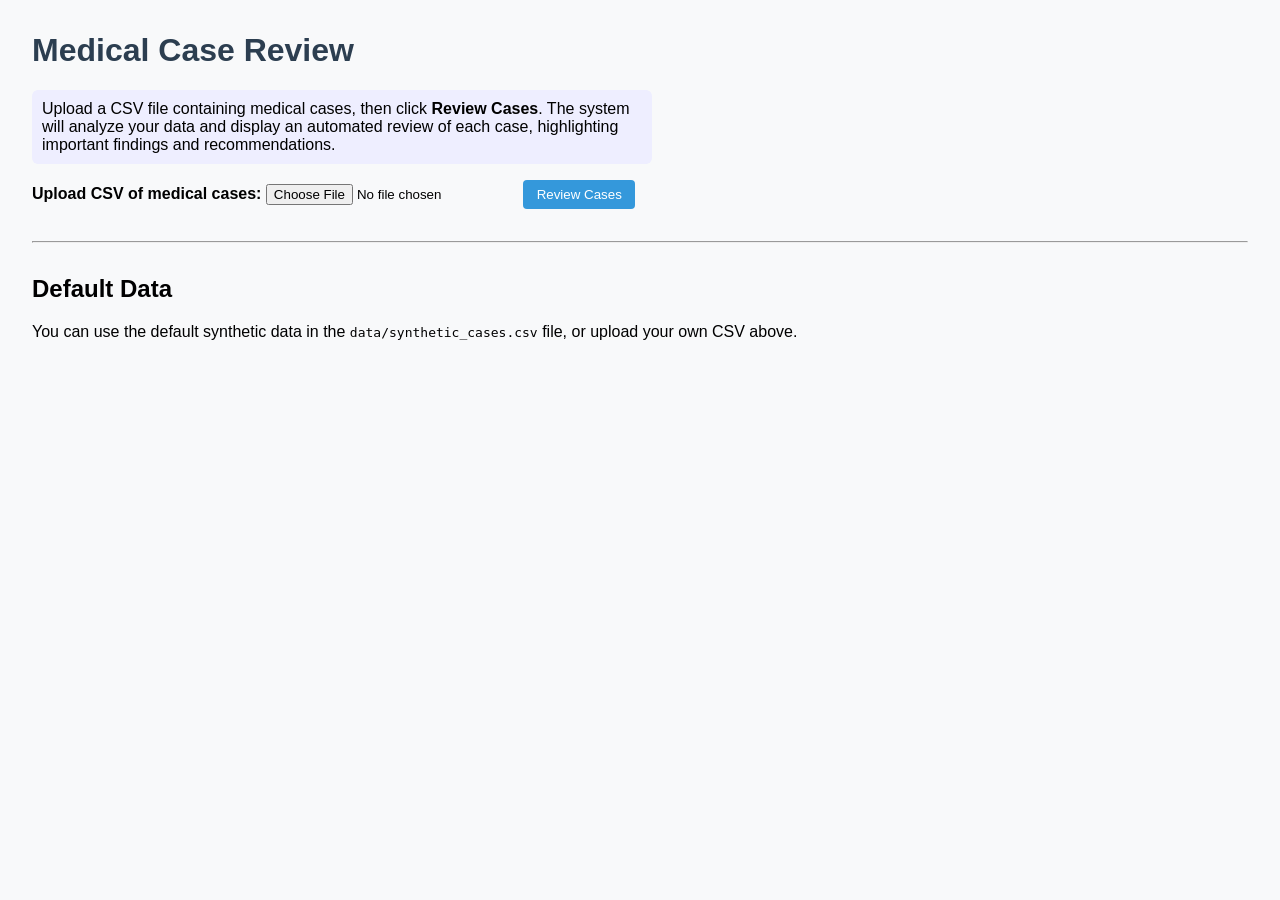
<file: templates/index.html>
<!DOCTYPE html>
<html>
<head>
    <title>Automated Medical Case Review System</title>
    <link rel="stylesheet" href="/static/style.css">
</head>
<body>
    <h1>Medical Case Review</h1>
    <p style="max-width:600px; background:#eef; padding:10px; border-radius:6px;">Upload a CSV file containing medical cases, then click <b>Review Cases</b>. The system will analyze your data and display an automated review of each case, highlighting important findings and recommendations.</p>
        <form id="reviewForm" action="/review" method="post" enctype="multipart/form-data">
                <label for="file">Upload CSV of medical cases:</label>
                <input type="file" id="file" name="file" accept=".csv" required>
                <button id="reviewBtn" type="submit">Review Cases</button>
        </form>
        <script>
            document.getElementById('reviewForm').addEventListener('submit', function() {
                var btn = document.getElementById('reviewBtn');
                btn.disabled = true;
                btn.textContent = 'Working...';
            });
        </script>
    <hr>
    <h2>Default Data</h2>
    <p>You can use the default synthetic data in the <code>data/synthetic_cases.csv</code> file, or upload your own CSV above.</p>
</body>
</html>
</file>
<file: static/style.css>
table.results-table { border-collapse: collapse; width: 100%; margin-top: 2em; box-shadow: 0 2px 8px rgba(44,62,80,0.07); background: #fff; }
table.results-table th, table.results-table td { padding: 0.85em 1.2em; border: 1px solid #dee2e6; }
table.results-table th { background: #e9ecef; color: #2c3e50; font-size: 1.1em; }
table.results-table tr:nth-child(even) { background: #f8f9fa; }
table.results-table td { vertical-align: top; }
body { font-family: Arial, sans-serif; margin: 2em; background: #f8f9fa; }
h1 { color: #2c3e50; }
form { margin-bottom: 2em; }
label { font-weight: bold; }
button { background: #3498db; color: white; border: none; padding: 0.5em 1em; border-radius: 4px; cursor: pointer; }
button:hover { background: #217dbb; }
hr { margin: 2em 0; }
</file>
